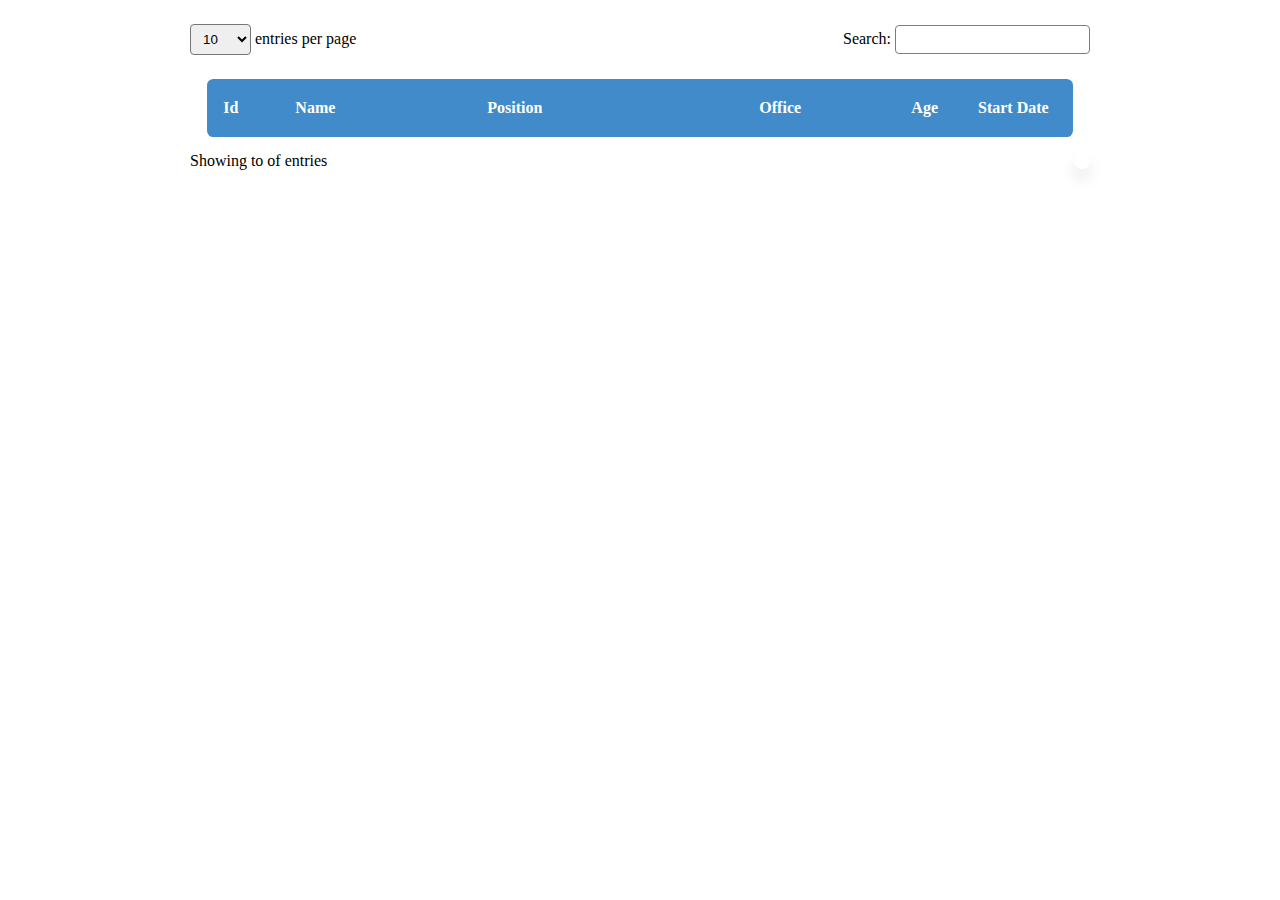
<file: DataTable/index.html>
<!DOCTYPE html>
<html lang="en">
<head>
    <meta charset="UTF-8">
    <meta name="viewport" content="width=device-width, initial-scale=1.0">
    <title>Document</title>
    <link rel="stylesheet" href="assets/css/common.css">
    <link rel="stylesheet" href="assets/css/table.css">
    <link rel="stylesheet" href="assets/css/pagination.css">
    <link rel="stylesheet" href="https://cdnjs.cloudflare.com/ajax/libs/font-awesome/6.5.1/css/all.min.css"
        integrity="sha512-DTOQO9RWCH3ppGqcWaEA1BIZOC6xxalwEsw9c2QQeAIftl+Vegovlnee1c9QX4TctnWMn13TZye+giMm8e2LwA=="
        crossorigin="anonymous" referrerpolicy="no-referrer" />
    <script src="./assets/js/dtb.js "></script>
    
</head>
<body>

    <header class="header">
        <div class="select">
            <select name="page__size" id="pageSize">
                <option value="5">5</option>
                <option selected value="10">10</option>
                <option value="25">25</option>
                <option value="50">50</option>
                <option value="100">100</option>
            </select>
            <label for="page__size">entries per page</label>
        </div>
        <search>
            <form>
                Search: <input name="search" id="search" placeholder="">
            </form>
        </search>
    </header>
    <div class="content">
        <div class="container">
            <table class="table">
                <thead class="table__header">
                    <tr>
                        <th id="sort" name="id" style="width: 40px;">
                            <div class="table__column">
                                <span>Id</span>
                                <div class="table__icon">
                                    <i class="fa-solid fa-caret-up table__icon-up"></i>
                                    <i class="fa-solid fa-caret-down table__icon-down"></i>
                                </div>
                            </div>
                        </th>

                        <th id="sort" name="name" style="width: 160px;">
                            <div class="table__column">
                                <span>Name</span>
                                <div class="table__icon">
                                    <i class="fa-solid fa-caret-up table__icon-up"></i>
                                    <i class="fa-solid fa-caret-down table__icon-down"></i>
                                </div>
                            </div>
                        </th>
                        <th id="sort" name="position" style="width: 240px;">
                            <div class="table__column">
                                <span>Position</span>
                                <div class="table__icon">
                                    <i class="fa-solid fa-caret-up table__icon-up"></i>
                                    <i class="fa-solid fa-caret-down table__icon-down"></i>
                                </div>
                            </div>
                        </th>
                        <th id="sort" name="office" style="width: 120px;">
                            <div class="table__column">
                                <span>Office</span>
                                <div class="table__icon">
                                    <i class="fa-solid fa-caret-up table__icon-up"></i>
                                    <i class="fa-solid fa-caret-down table__icon-down"></i>
                                </div>
                            </div>
                        </th>
                        <th id="sort" name="age">
                            <div class="table__column">
                                <span>Age</span>
                                <div class="table__icon">
                                    <i class="fa-solid fa-caret-up table__icon-up"></i>
                                    <i class="fa-solid fa-caret-down table__icon-down"></i>
                                </div>
                            </div>
                        </th>
                        <th id="sort" name="start_date">
                            <div class="table__column">
                                <span>Start Date</span>
                                <div class="table__icon">
                                    <i class="fa-solid fa-caret-up table__icon-up"></i>
                                    <i class="fa-solid fa-caret-down table__icon-down"></i>
                                </div>
                            </div>
                        </th>
                    </tr>
                </thead>
                <tbody class="table__body">
                </tbody>
            </table>
        </div>
    </div>
    <footer class="footer">
        <div class="record__info">
            <div>
                Showing
                <span class="pageNumber" id="showPageNumber"></span>
                to
                <span class="pageSize" id="showPageSize"></span>
                of
                <span class="totalRecords" id="showTotalRecords"></span>
                entries
                <span class="filtered"></span>
            </div>
        </div>
        <div>
            <ul class="pagination"></ul>
        </div>
    </footer>
</body>
</html>
</file>
<file: DataTable/assets/css/common.css>
* {
    box-sizing: inherit;
}

body {
    margin: 0;
    overflow-x: hidden;
}

.header {
    max-width: 900px;
    margin: 0 auto;
    display: flex;
    align-items: center;
    justify-content: space-between;
    padding: 24px 0;
}

select {
    padding: 6px 8px;
    outline: none;
    border-radius: 4px;
}

#search {
    outline: none;
    border-radius: 4px;
    padding: 6px 8px;
    border: 1px solid #7d7d7d;
}

.footer {
    max-width: 900px;
    margin: 0 auto;
    display: flex;
    align-items: center;
    justify-content: space-between;
}
</file>
<file: DataTable/assets/css/table.css>
.table {
    margin: auto;
    min-width: 300px;
    max-width: 100%;
    border-collapse: collapse;
}

.table__header tr {
    border-top: none;
    background: #428bca;
    color: #fff;
}

.table__body tr {
    border-top: 1px solid #ddd;
    border-bottom: 1px solid #ddd;
    background-color: #f5f9fc;
}

.table__body tr:nth-child(odd) {
    background-color: #e3f3ff;
}

.table th {
    display: none;
}

.table td {
    display: block;
}

.table td:first-child {
    margin-top: 0.5em;
}

.table td:last-child {
    margin-bottom: 0.5em;
}

.table td:before {
    content: attr(data-th) ": ";
    font-weight: bold;
    width: 120px;
    display: inline-block;
    color: #000;
}

.table th,
.table td {
    text-align: left;
}

.table {
    color: #333;
    border-radius: 0.4em;
    overflow: hidden;
}

.table tr {
    border-color: #bfbfbf;
}

.table th,
.table td {
    padding: 0.5em 1em;
}

@media screen and (max-width: 601px) {
    .table tr:nth-child(2) {
        border-top: none;
    }
}

@media screen and (min-width: 600px) {
    .table tr:hover:not(:first-child) {
        background-color: #d8e7f3;
    }
    .table td:before {
        display: none;
    }
    .table th,
    .table td {
        display: table-cell;
        padding: 0.25em 0.5em;
    }
    .table th:first-child,
    .table td:first-child {
        padding-left: 0;
    }
    .table th:last-child,
    .table td:last-child {
        padding-right: 0;
    }
    .table th,
    .table td {
        padding: 0.7em 1em !important;
    }
}

.container {
    display: block;
    text-align: center;
}

@-webkit-keyframes leftRight {
    0% {
        -webkit-transform: translateX(0);
    }
    25% {
        -webkit-transform: translateX(-10px);
    }
    75% {
        -webkit-transform: translateX(10px);
    }
    100% {
        -webkit-transform: translateX(0);
    }
}
@keyframes leftRight {
    0% {
        transform: translateX(0);
    }
    25% {
        transform: translateX(-10px);
    }
    75% {
        transform: translateX(10px);
    }
    100% {
        transform: translateX(0);
    }
}

.table__column {
    display: flex;
    align-items: center;
    gap: 8px;
}

.table__icon {
    display: flex;
    flex-direction: column;
    margin-bottom: 12px;
}

.table__icon i {
    height: 12px;
    color: #b9b9b9;
    font-size: 1.6rem;
}

.active {
    color: #fff !important;
}
</file>
<file: DataTable/assets/css/pagination.css>
.pagination {
    display: flex;
    flex-wrap: wrap;
    background: #fff;
    padding: 8px;
    border-radius: 50px;
    box-shadow: 0px 10px 15px rgba(0, 0, 0, 0.1);
}

.pagination li {
    color: #20b2aa;
    list-style: none;
    line-height: 45px;
    text-align: center;
    font-size: 18px;
    font-weight: 500;
    cursor: pointer;
    user-select: none;
    transition: all 0.3s ease;
}

.pagination li.numb {
    list-style: none;
    height: 45px;
    width: 45px;
    margin: 0 3px;
    line-height: 45px;
    border-radius: 50%;
}

.pagination li.numb.first {
    margin: 0px 3px 0 -5px;
}

.pagination li.numb.last {
    margin: 0px -5px 0 3px;
}

.pagination li.dots {
    font-size: 22px;
    cursor: default;
}

.pagination li.btn {
    padding: 0 20px;
    border-radius: 50px;
}

.pagination li.active,
.pagination li.numb:hover,
.pagination li:first-child:hover,
.pagination li:last-child:hover {
    color: #fff;
    background: #20b2aa;
}
</file>
